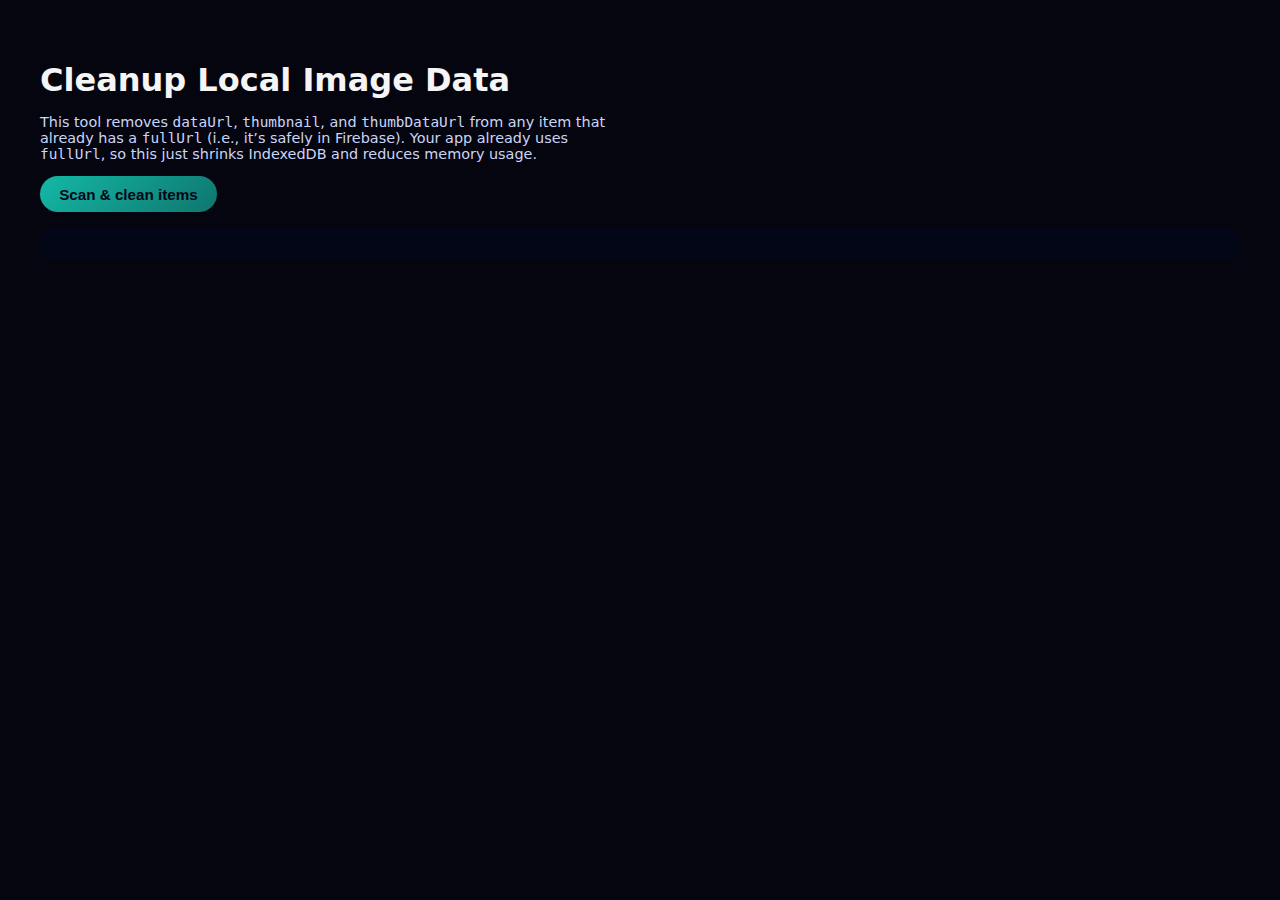
<file: cleanup-images.html>
<!DOCTYPE html>
<html lang="en">
<head>
  <meta charset="UTF-8" />
  <title>ModelMatchup – Cleanup Local Image Data</title>
  <style>
    body {
      font-family: system-ui, -apple-system, BlinkMacSystemFont, "Segoe UI", sans-serif;
      background: #050510;
      color: #f5f5f5;
      padding: 2rem;
    }
    h1 {
      margin-bottom: 0.5rem;
    }
    p {
      max-width: 36rem;
      font-size: 0.9rem;
      color: #cbd5f5;
    }
    button {
      padding: 0.6rem 1.2rem;
      border-radius: 999px;
      border: none;
      cursor: pointer;
      font-size: 0.95rem;
      margin-right: 0.75rem;
    }
    #cleanupBtn {
      background: linear-gradient(135deg, #14b8a6, #0f766e);
      color: #020617;
      font-weight: 600;
    }
    #status {
      margin-top: 1rem;
      font-size: 0.9rem;
    }
    #log {
      margin-top: 1rem;
      padding: 1rem;
      background: #020617;
      border-radius: 0.75rem;
      max-height: 60vh;
      overflow: auto;
      font-size: 0.8rem;
      white-space: pre-wrap;
    }
  </style>
</head>
<body>
  <h1>Cleanup Local Image Data</h1>
  <p>
    This tool removes <code>dataUrl</code>, <code>thumbnail</code>, and <code>thumbDataUrl</code>
    from any item that already has a <code>fullUrl</code> (i.e., it’s safely in Firebase).
    Your app already uses <code>fullUrl</code>, so this just shrinks IndexedDB and reduces memory usage.
  </p>

  <button id="cleanupBtn">Scan & clean items</button>
  <span id="status"></span>

  <pre id="log"></pre>

  <script>
    // --- IndexedDB helpers ---
    const DB_NAME  = "modelMatchupDB";
    const DB_STORE = "items";

    function openDB() {
      return new Promise((resolve, reject) => {
        const req = indexedDB.open(DB_NAME, 1);
        req.onupgradeneeded = () => {
          const db = req.result;
          if (!db.objectStoreNames.contains(DB_STORE)) {
            db.createObjectStore(DB_STORE, { keyPath: "id" });
          }
        };
        req.onsuccess = () => resolve(req.result);
        req.onerror   = () => reject(req.error);
      });
    }

    function idbGet(id) {
      return openDB().then(db => {
        return new Promise((resolve, reject) => {
          const tx = db.transaction(DB_STORE, "readonly");
          const store = tx.objectStore(DB_STORE);
          const req = store.get(id);
          req.onsuccess = () => resolve(req.result);
          req.onerror   = () => reject(req.error);
        });
      });
    }

    function idbPut(item) {
      return openDB().then(db => {
        return new Promise((resolve, reject) => {
          const tx = db.transaction(DB_STORE, "readwrite");
          tx.objectStore(DB_STORE).put(item);
          tx.oncomplete = () => resolve();
          tx.onerror    = () => reject(tx.error);
        });
      });
    }

    // --- UI helpers ---
    const statusEl = document.getElementById("status");
    const logEl    = document.getElementById("log");
    const btn      = document.getElementById("cleanupBtn");

    function setStatus(text) {
      statusEl.textContent = text;
    }

    function log(text) {
      const ts = new Date().toISOString().slice(11, 19);
      logEl.textContent += `[${ts}] ${text}\n`;
      logEl.scrollTop = logEl.scrollHeight;
    }

    // --- Scan phase: collect IDs to clean, no async inside cursor callback ---
    async function collectIdsToClean() {
      const db = await openDB();
      const tx = db.transaction(DB_STORE, "readonly");
      const store = tx.objectStore(DB_STORE);

      const ids = [];
      let total = 0;

      return new Promise((resolve, reject) => {
        const req = store.openCursor();
        req.onsuccess = e => {
          const cursor = e.target.result;
          if (!cursor) {
            resolve({ ids, total });
            return;
          }

          const item = cursor.value;
          total++;

          if (item && item.fullUrl && (item.dataUrl || item.thumbnail || item.thumbDataUrl)) {
            ids.push(item.id);
          }

          cursor.continue();
        };
        req.onerror = () => reject(req.error);
      });
    }

    async function cleanupAll() {
      btn.disabled = true;
      setStatus("Scanning items...");
      log("Opening IndexedDB…");

      const { ids, total } = await collectIdsToClean();
      log(`Found ${ids.length} items out of ${total} that still have local image data to remove.`);

      let cleaned = 0;
      let skipped = 0;
      let failed  = 0;

      for (const id of ids) {
        try {
          const item = await idbGet(id);
          if (!item) {
            skipped++;
            continue;
          }

          let changed = false;

          if (item.dataUrl) {
            delete item.dataUrl;
            changed = true;
          }
          if (item.thumbnail) {
            delete item.thumbnail;
            changed = true;
          }
          if (item.thumbDataUrl) {
            delete item.thumbDataUrl;
            changed = true;
          }

          if (changed) {
            await idbPut(item);
            cleaned++;
            log(`Cleaned ${id}`);
          } else {
            skipped++;
          }
        } catch (err) {
          failed++;
          log(`ERROR for ${id}: ${err.message || err}`);
        }
      }

      setStatus(`Done. Cleaned ${cleaned}, skipped ${skipped}, failed ${failed}.`);
      log("Cleanup complete.");
      btn.disabled = false;
    }

    btn.addEventListener("click", () => {
      cleanupAll().catch(err => {
        log("Unexpected error: " + (err.message || err));
        btn.disabled = false;
      });
    });
  </script>
</body>
</html>
</file>
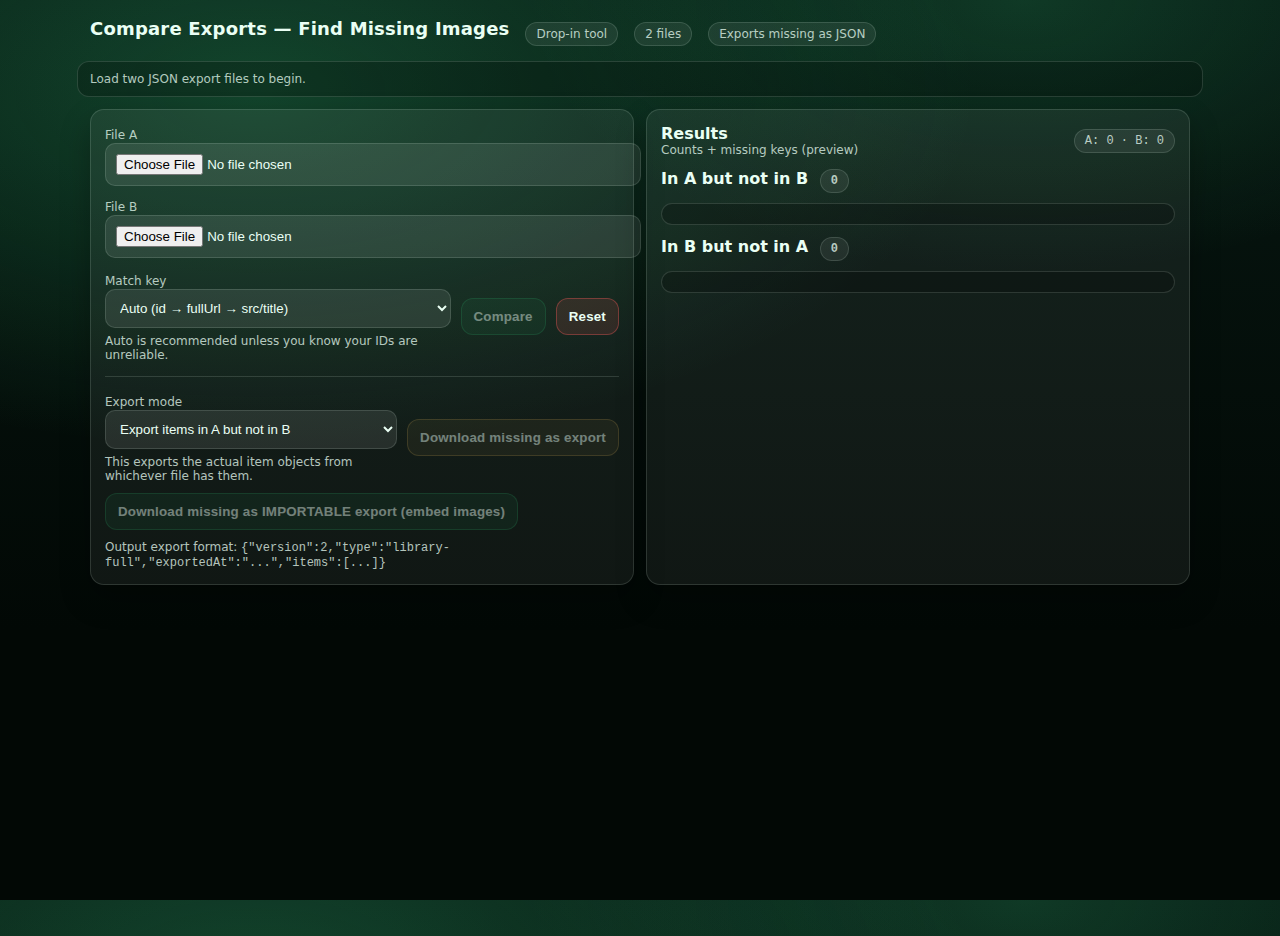
<file: compare-metadata.html>
<!doctype html>
<html lang="en">
<head>
  <meta charset="utf-8" />
  <meta name="viewport" content="width=device-width,initial-scale=1" />
  <title>Compare Library Exports — Missing Images</title>
  <style>
    :root{
      --bg:#06130e;
      --panel: rgba(255,255,255,.06);
      --panel2: rgba(255,255,255,.09);
      --text:#eafff4;
      --muted: rgba(234,255,244,.75);
      --border: rgba(234,255,244,.14);
      --accent:#35d07f;
      --danger:#ff5b5b;
      --warn:#ffcc66;
      --radius: 14px;
    }
    html,body{height:100%}
    body{
      margin:0;
      font-family: system-ui, -apple-system, Segoe UI, Roboto, Arial, sans-serif;
      color:var(--text);
      background: radial-gradient(1200px 600px at 20% 10%, rgba(53,208,127,.25), transparent 60%),
                  radial-gradient(900px 500px at 80% 0%, rgba(53,208,127,.18), transparent 55%),
                  linear-gradient(180deg, #071812, #020805 70%);
      padding:18px;
    }
    h1{margin:0 0 10px 0; font-size:18px; letter-spacing:.2px;}
    .sub{color:var(--muted); font-size:13px; margin-bottom:16px;}
    .grid{
      display:grid;
      grid-template-columns: 1fr;
      gap:12px;
      max-width: 1100px;
      margin: 0 auto;
    }
    @media (min-width: 980px){
      .grid{grid-template-columns: 1fr 1fr;}
    }
    .card{
      background: var(--panel);
      border: 1px solid var(--border);
      border-radius: var(--radius);
      padding: 14px;
      box-shadow: 0 14px 30px rgba(0,0,0,.28);
    }
    .row{display:flex; gap:10px; flex-wrap:wrap; align-items:center;}
    .row > * {flex: 0 0 auto;}
    label{font-size:12px; color:var(--muted);}
    input[type="file"], select{
      background: var(--panel2);
      color: var(--text);
      border: 1px solid var(--border);
      border-radius: 10px;
      padding: 10px;
      width: 100%;
    }
    .btn{
      background: rgba(53,208,127,.14);
      border: 1px solid rgba(53,208,127,.35);
      color: var(--text);
      padding: 10px 12px;
      border-radius: 12px;
      cursor:pointer;
      font-weight: 700;
      letter-spacing:.2px;
    }
    .btn:disabled{opacity:.45; cursor:not-allowed}
    .btn.danger{background: rgba(255,91,91,.12); border-color: rgba(255,91,91,.35);}
    .btn.warn{background: rgba(255,204,102,.12); border-color: rgba(255,204,102,.35);}
    .pill{
      display:inline-block;
      padding: 4px 10px;
      border-radius: 999px;
      background: rgba(255,255,255,.07);
      border: 1px solid var(--border);
      color: var(--muted);
      font-size: 12px;
      margin-left: 6px;
    }
    .mono{font-family: ui-monospace, SFMono-Regular, Menlo, Monaco, Consolas, monospace;}
    .list{
      margin-top: 10px;
      max-height: 42vh;
      overflow:auto;
      background: rgba(0,0,0,.22);
      border: 1px solid var(--border);
      border-radius: 12px;
      padding: 10px;
    }
    .item{
      display:flex;
      justify-content:space-between;
      gap:10px;
      padding: 8px 6px;
      border-bottom: 1px dashed rgba(255,255,255,.10);
      font-size: 12px;
    }
    .item:last-child{border-bottom:none}
    .small{font-size:12px; color: var(--muted);}
    .topbar{
      max-width:1100px;
      margin:0 auto 12px auto;
      display:flex;
      gap:10px;
      align-items:center;
      flex-wrap:wrap;
    }
    .status{
      max-width:1100px;
      margin: 0 auto 12px auto;
      padding: 10px 12px;
      border-radius: 12px;
      border: 1px solid var(--border);
      background: rgba(0,0,0,.22);
      color: var(--muted);
      font-size: 12px;
      white-space: pre-wrap;
    }
  </style>
</head>
<body>
  <div class="topbar">
    <h1>Compare Exports — Find Missing Images</h1>
    <span class="pill">Drop-in tool</span>
    <span class="pill">2 files</span>
    <span class="pill">Exports missing as JSON</span>
  </div>
  <div class="status" id="status">Load two JSON export files to begin.</div>

  <div class="grid">
    <div class="card">
      <div class="row" style="margin-bottom:10px;">
        <div style="flex:1 1 340px;">
          <label>File A</label>
          <input id="fileA" type="file" accept=".json,application/json" />
        </div>
      </div>

      <div class="row" style="margin-bottom:8px;">
        <div style="flex:1 1 340px;">
          <label>File B</label>
          <input id="fileB" type="file" accept=".json,application/json" />
        </div>
      </div>

      <div class="row" style="margin-top:12px;">
        <div style="flex:1 1 240px;">
          <label>Match key</label>
          <select id="keyMode">
            <option value="auto" selected>Auto (id → fullUrl → src/title)</option>
            <option value="id">id only</option>
            <option value="fullUrl">fullUrl only</option>
            <option value="src">src/url fields (best-effort)</option>
            <option value="title">title only</option>
          </select>
          <div class="small" style="margin-top:6px;">
            Auto is recommended unless you know your IDs are unreliable.
          </div>
        </div>

        <button class="btn" id="btnCompare" disabled>Compare</button>
        <button class="btn danger" id="btnReset">Reset</button>
      </div>

      <hr style="border:none;border-top:1px solid var(--border);margin:14px 0;" />

      <div class="row" style="margin-bottom:10px;">
        <div style="flex:1 1 240px;">
          <label>Export mode</label>
          <select id="exportMode">
            <option value="AminusB" selected>Export items in A but not in B</option>
            <option value="BminusA">Export items in B but not in A</option>
            <option value="both">Export both sets (two files)</option>
          </select>
          <div class="small" style="margin-top:6px;">
            This exports the actual item objects from whichever file has them.
          </div>
        </div>

        <button class="btn warn" id="btnExport" disabled>Download missing as export</button>
        <button class="btn" id="btnEmbed" disabled>Download missing as IMPORTABLE export (embed images)</button>
      </div>

      <div class="small">
        Output export format:
        <span class="mono">{"version":2,"type":"library-full","exportedAt":"...","items":[...]}</span>
      </div>
    </div>

    <div class="card">
      <div class="row" style="justify-content:space-between;">
        <div>
          <div style="font-weight:800;">Results</div>
          <div class="small">Counts + missing keys (preview)</div>
        </div>
        <div class="pill mono" id="counts">A: 0 · B: 0</div>
      </div>

      <div style="margin-top:12px;">
        <div style="font-weight:800;">In A but not in B <span class="pill mono" id="countAminusB">0</span></div>
        <div class="list" id="listAminusB"></div>
      </div>

      <div style="margin-top:12px;">
        <div style="font-weight:800;">In B but not in A <span class="pill mono" id="countBminusA">0</span></div>
        <div class="list" id="listBminusA"></div>
      </div>
    </div>
  </div>


<script>
(function(){
  const els = {
    status: document.getElementById('status'),
    fileA: document.getElementById('fileA'),
    fileB: document.getElementById('fileB'),
    btnCompare: document.getElementById('btnCompare'),
    btnReset: document.getElementById('btnReset'),
    btnExport: document.getElementById('btnExport'),
    btnEmbed: document.getElementById('btnEmbed'),
    keyMode: document.getElementById('keyMode'),
    exportMode: document.getElementById('exportMode'),
    counts: document.getElementById('counts'),
    countAminusB: document.getElementById('countAminusB'),
    countBminusA: document.getElementById('countBminusA'),
    listAminusB: document.getElementById('listAminusB'),
    listBminusA: document.getElementById('listBminusA'),
  };

  let A = null, B = null;
  let AItems = [], BItems = [];
  let aMinusB = [], bMinusA = [];

  function setStatus(msg){ els.status.textContent = msg; }

  function safeText(x){
    if (x == null) return '';
    return String(x);
  }

  function normalizeUrl(u){
    if(!u) return '';
    try{
      // normalize google storage url variations somewhat
      // NOTE: we don't fetch; just normalize strings for comparison
      const s = String(u).trim();
      // remove fragment
      const noHash = s.split('#')[0];
      // collapse accidental double spaces
      return noHash.replace(/\s+/g,' ');
    }catch{
      return '';
    }
  }

  // Build a key for an item depending on user-selected mode
  function makeKey(item, mode){
    const id = safeText(item?.id).trim();
    const title = safeText(item?.title || item?.name).trim();

    const fullUrl = normalizeUrl(item?.fullUrl || item?.full || item?.urlFull);
    const mediumUrl = normalizeUrl(item?.mediumUrl || item?.urlMedium);
    const thumbUrl = normalizeUrl(item?.thumbUrl || item?.thumbnailUrl);
    const thumbDataUrl = safeText(item?.thumbDataUrl).trim();
    const thumbnail = normalizeUrl(item?.thumbnail);

    // best-effort "src/url fields"
    const srcCandidate =
      fullUrl || mediumUrl || thumbUrl ||
      normalizeUrl(item?.src || item?.url || item?.href || item?.imageUrl) ||
      (thumbnail.startsWith('http') ? thumbnail : '') ||
      (thumbDataUrl.startsWith('data:') ? thumbDataUrl.slice(0,80) : '');

    if(mode === 'id') return id || '';
    if(mode === 'fullUrl') return fullUrl || '';
    if(mode === 'title') return title || '';
    if(mode === 'src') return srcCandidate || '';

    // auto
    return (id || fullUrl || srcCandidate || title || '').trim();
  }

  function parseExport(json){
    // supports {items:[...]} and raw arrays
    if (Array.isArray(json)) return json;
    if (json && Array.isArray(json.items)) return json.items;
    return null;
  }

  async function readJsonFile(file){
    const text = await file.text();
    return JSON.parse(text);
  }

  function renderList(container, items, limit=400){
    container.innerHTML = '';
    if(!items.length){
      container.innerHTML = `<div class="small">None 🎉</div>`;
      return;
    }
    const frag = document.createDocumentFragment();
    items.slice(0, limit).forEach(({key, item}) => {
      const div = document.createElement('div');
      div.className = 'item';
      const left = document.createElement('div');
      left.className = 'mono';
      left.textContent = key || '(empty key)';
      const right = document.createElement('div');
      right.className = 'small';
      right.textContent = safeText(item?.title || item?.name || item?.id || '');
      div.appendChild(left);
      div.appendChild(right);
      frag.appendChild(div);
    });
    container.appendChild(frag);
    if(items.length > limit){
      const more = document.createElement('div');
      more.className = 'small';
      more.style.marginTop = '8px';
      more.textContent = `Showing first ${limit} of ${items.length}. Export to get the full set.`;
      container.appendChild(more);
    }
  }

  function buildIndex(items, mode){
    const map = new Map(); // key -> first item
    const dup = new Map(); // key -> count
    for(const it of items){
      const k = makeKey(it, mode);
      if(!k) continue;
      if(map.has(k)){
        dup.set(k, (dup.get(k)||1)+1);
      }else{
        map.set(k, it);
      }
    }
    return { map, dup };
  }

  function diff(Aitems, Bitems, mode){
    const aIndex = buildIndex(Aitems, mode);
    const bIndex = buildIndex(Bitems, mode);

    const inA_NotB = [];
    const inB_NotA = [];

    for(const [k, it] of aIndex.map.entries()){
      if(!bIndex.map.has(k)){
        inA_NotB.push({ key:k, item:it });
      }
    }
    for(const [k, it] of bIndex.map.entries()){
      if(!aIndex.map.has(k)){
        inB_NotA.push({ key:k, item:it });
      }
    }

    // sort for stability
    inA_NotB.sort((x,y)=> (x.key||'').localeCompare(y.key||''));
    inB_NotA.sort((x,y)=> (x.key||'').localeCompare(y.key||''));

    return { inA_NotB, inB_NotA, aDup:aIndex.dup, bDup:bIndex.dup };
  }

  function downloadJson(filename, obj){
    const blob = new Blob([JSON.stringify(obj, null, 2)], { type: 'application/json' });
    const url = URL.createObjectURL(blob);
    const a = document.createElement('a');
    a.href = url;
    a.download = filename;
    document.body.appendChild(a);
    a.click();
    a.remove();
    setTimeout(()=> URL.revokeObjectURL(url), 2500);
  }

  function buildExportPayload(items){
    return {
      version: 2,
      type: "library-full",
      exportedAt: new Date().toISOString(),
      items
    };
  }


  function pickBestUrl(item){
    const u =
      item?.fullUrl ||
      item?.mediumUrl ||
      item?.thumbUrl ||
      item?.thumbnailUrl ||
      item?.thumbnail ||
      item?.dataUrl ||
      item?.thumbDataUrl ||
      '';
    return (typeof u === 'string') ? u.trim() : '';
  }function blobToDataUrl(blob){
  return new Promise((resolve, reject) => {
    try{
      const r = new FileReader();
      r.onload = () => resolve(String(r.result || ""));
      r.onerror = () => reject(r.error || new Error("FileReader failed"));
      r.readAsDataURL(blob);
    }catch(err){
      reject(err);
    }
  });
}

async function downloadMissingAsEmbeddedExport(mode){
  let chosen = [];
  if(mode === 'AminusB') chosen = aMinusB.map(x => x.item);
  else if(mode === 'BminusA') chosen = bMinusA.map(x => x.item);
  else chosen = [...aMinusB.map(x=>x.item), ...bMinusA.map(x=>x.item)];

  if(!chosen.length){
    setStatus("Nothing to export.");
    return;
  }

  setStatus(`Building importable export for ${chosen.length} images…`);

  const outItems = [];
  const failures = [];
  let ok = 0;

  for(let i=0;i<chosen.length;i++){
    const item = chosen[i];
    const url = pickBestUrl(item);

    // If the item already has an embedded image payload, keep it
    const alreadyHasData =
      (typeof item?.dataUrl === 'string' && item.dataUrl.startsWith('data:') && item.dataUrl.length > 200) ||
      (typeof item?.thumbDataUrl === 'string' && item.thumbDataUrl.startsWith('data:') && item.thumbDataUrl.length > 200);

    if(alreadyHasData){
      outItems.push(item);
      ok++;
      setStatus(`Using existing embedded data ${i+1}/${chosen.length}…\nOK: ${ok}  Failed: ${failures.length}`);
      continue;
    }

    if(!url || url.startsWith('blob:')){
      failures.push({ id: item?.id || null, title: item?.title || null, reason: "No usable URL (or blob: URL)", url });
      setStatus(`Missing URL ${i+1}/${chosen.length}…\nOK: ${ok}  Failed: ${failures.length}`);
      continue;
    }

    setStatus(`Fetching ${i+1}/${chosen.length}…\nOK: ${ok}  Failed: ${failures.length}\n${item?.id || item?.title || ''}`);

    try{
      const res = await fetch(url, { mode: 'cors' });
      if(!res.ok){
        failures.push({ id: item?.id || null, title: item?.title || null, reason: `Fetch failed (${res.status})`, url });
        continue;
      }
      const blob = await res.blob();
      const dataUrl = await blobToDataUrl(blob);

      // Create an importable item: keep metadata, and add dataUrl
      const merged = { ...item, dataUrl };

      outItems.push(merged);
      ok++;
    }catch(err){
      failures.push({ id: item?.id || null, title: item?.title || null, reason: String(err?.message || err), url });
    }
  }

  const payload = {
    version: 2,
    type: "library-full",
    exportedAt: new Date().toISOString(),
    source: "compare-metadata (embed)",
    mode,
    counts: { requested: chosen.length, ok, failed: failures.length },
    failures,
    items: outItems
  };

  downloadJson(`missing_embedded_${mode}.json`, payload);

  setStatus(`Done.\nEmbedded export downloaded.\nOK: ${ok}  Failed: ${failures.length}\n(If failed > 0, check failures[] in the file.)`);
}


  function updateButtons(){
    const ok = !!(els.fileA.files?.length && els.fileB.files?.length);
    els.btnCompare.disabled = !ok;
  }

  els.fileA.addEventListener('change', updateButtons);
  els.fileB.addEventListener('change', updateButtons);

  els.btnReset.addEventListener('click', () => {
    els.fileA.value = '';
    els.fileB.value = '';
    A = B = null;
    AItems = []; BItems = [];
    aMinusB = []; bMinusA = [];
    els.counts.textContent = 'A: 0 · B: 0';
    els.countAminusB.textContent = '0';
    els.countBminusA.textContent = '0';
    els.listAminusB.innerHTML = '';
    els.listBminusA.innerHTML = '';
    els.btnCompare.disabled = true;
    els.btnExport.disabled = true;
      els.btnEmbed.disabled = true;
    els.btnEmbed.disabled = true;
    setStatus('Load two JSON export files to begin.');
  });

  els.btnCompare.addEventListener('click', async () => {
    try{
      els.btnCompare.disabled = true;
      els.btnExport.disabled = true;
      els.btnEmbed.disabled = true;
      els.btnEmbed.disabled = true;
      setStatus('Reading files…');

      const fA = els.fileA.files[0];
      const fB = els.fileB.files[0];

      A = await readJsonFile(fA);
      B = await readJsonFile(fB);

      const parsedA = parseExport(A);
      const parsedB = parseExport(B);
      if(!parsedA) throw new Error('File A does not look like an export (missing items array).');
      if(!parsedB) throw new Error('File B does not look like an export (missing items array).');

      AItems = parsedA;
      BItems = parsedB;

      const mode = els.keyMode.value;
      setStatus('Comparing…');

      const { inA_NotB, inB_NotA, aDup, bDup } = diff(AItems, BItems, mode);
      aMinusB = inA_NotB;
      bMinusA = inB_NotA;

      els.counts.textContent = `A: ${AItems.length} · B: ${BItems.length}`;
      els.countAminusB.textContent = String(aMinusB.length);
      els.countBminusA.textContent = String(bMinusA.length);

      renderList(els.listAminusB, aMinusB);
      renderList(els.listBminusA, bMinusA);

      const dupMsgA = aDup.size ? `A duplicate keys: ${aDup.size}` : 'A duplicate keys: 0';
      const dupMsgB = bDup.size ? `B duplicate keys: ${bDup.size}` : 'B duplicate keys: 0';
      setStatus(
        `Done.\n` +
        `Mode: ${mode}\n` +
        `${dupMsgA}\n` +
        `${dupMsgB}\n` +
        `Missing: A→B ${aMinusB.length}, B→A ${bMinusA.length}\n`
      );

      els.btnExport.disabled = (aMinusB.length === 0 && bMinusA.length === 0);
      els.btnEmbed.disabled = (aMinusB.length === 0 && bMinusA.length === 0);
    }catch(err){
      console.error(err);
      setStatus('Error: ' + (err?.message || err));
      els.btnExport.disabled = true;
      els.btnEmbed.disabled = true;
    }finally{
      updateButtons();
    }
  });

  els.btnExport.addEventListener('click', () => {
    const mode = els.exportMode.value;

    const nameA = els.fileA.files?.[0]?.name?.replace(/\.json$/i,'') || 'A';
    const nameB = els.fileB.files?.[0]?.name?.replace(/\.json$/i,'') || 'B';

    if(mode === 'AminusB'){
      const items = aMinusB.map(x => x.item);
      downloadJson(`missing_from_${nameB}__source_${nameA}.json`, buildExportPayload(items));
      return;
    }
    if(mode === 'BminusA'){
      const items = bMinusA.map(x => x.item);
      downloadJson(`missing_from_${nameA}__source_${nameB}.json`, buildExportPayload(items));
      return;
    }
    // both
    const items1 = aMinusB.map(x => x.item);
    const items2 = bMinusA.map(x => x.item);
    downloadJson(`missing_from_${nameB}__source_${nameA}.json`, buildExportPayload(items1));
    downloadJson(`missing_from_${nameA}__source_${nameB}.json`, buildExportPayload(items2));
  });
    }catch(err){
      console.error(err);
      setStatus('ZIP error: ' + (err?.message || err));
    }finally{
      // re-enable if there are still missing items
      els.btnEmbed.disabled = (aMinusB.length === 0 && bMinusA.length === 0);
    }
  });
els.btnEmbed.addEventListener('click', async () => {
  try{
    els.btnEmbed.disabled = true;
    const mode = els.exportMode.value;
    await downloadMissingAsEmbeddedExport(mode);
  }catch(err){
    console.error(err);
    setStatus('Embed export error: ' + (err?.message || err));
  }finally{
    els.btnEmbed.disabled = (aMinusB.length === 0 && bMinusA.length === 0);
  }
});



  updateButtons();
})();
</script>
</body>
</html>
</file>
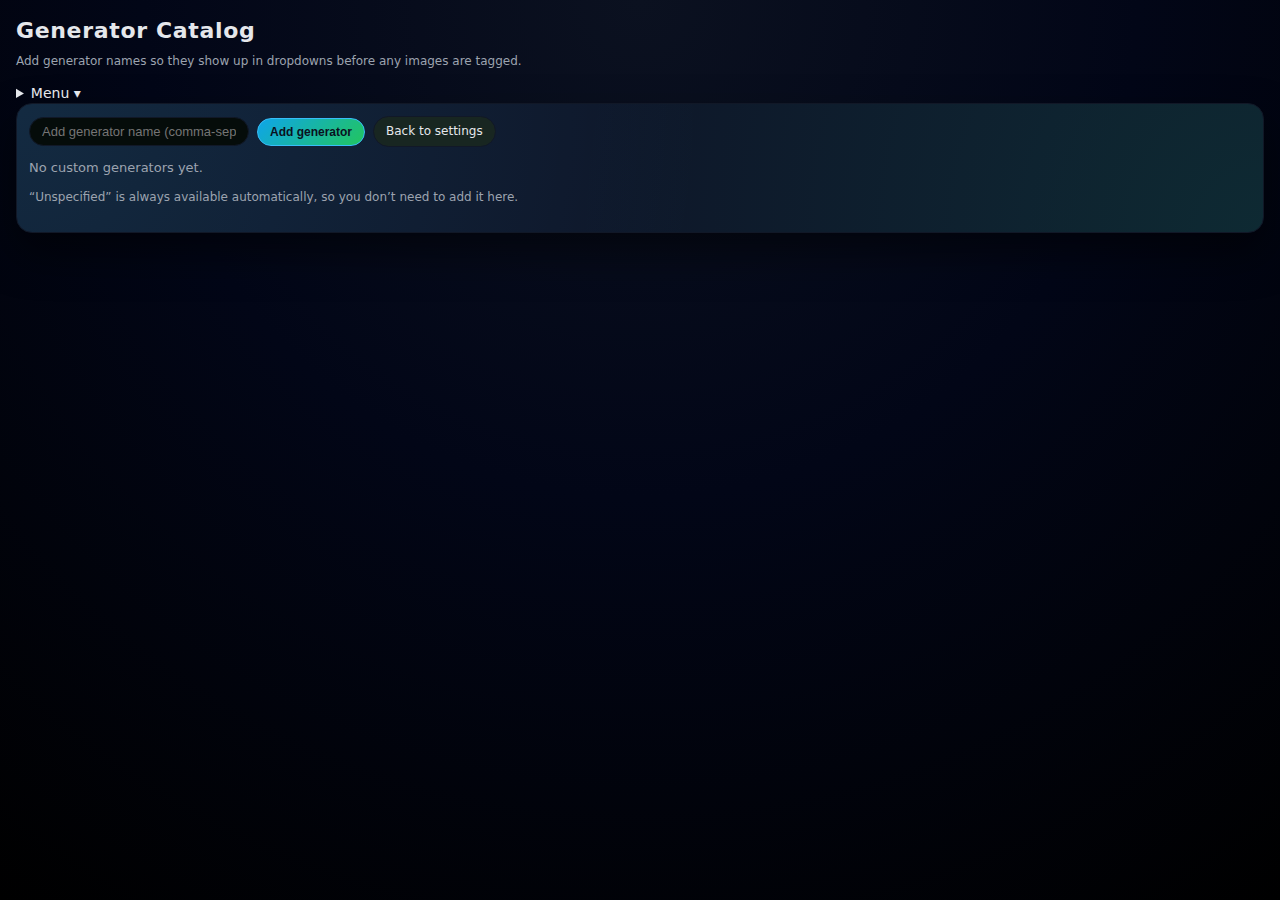
<file: generator-settings.html>
<!DOCTYPE html>
<html lang="en">
<head>
  <meta charset="UTF-8" />
  <meta name="viewport" content="width=device-width, initial-scale=1" />
  <title>Comforting Otter – Generator Catalog</title>
  <link rel="stylesheet" href="app-style.css">
  <style>
    .generatorPanel{
      display:flex;
      flex-direction:column;
      gap:12px;
    }
    .generatorForm{
      display:flex;
      flex-wrap:wrap;
      gap:8px;
      align-items:center;
    }
    .input{
      background:#050c0a;
      border:1px solid var(--borderSoft);
      color:var(--text);
      border-radius:999px;
      padding:6px 12px;
      font-size:13px;
      min-width:220px;
    }
    .generatorList{
      display:flex;
      flex-wrap:wrap;
      gap:8px;
    }
    .generatorItem{
      display:inline-flex;
      align-items:center;
      gap:6px;
      border-radius:999px;
      padding:6px 10px;
      border:1px solid var(--borderSoft);
      background:rgba(15,23,42,0.6);
    }
    .generatorName{
      font-size:13px;
    }
    .emptyState{
      color:var(--muted);
      font-size:13px;
    }
  </style>
</head>
<body>
  <header class="pageHeader">
    <div>
      <h1>Generator Catalog</h1>
      <div class="subhead">
        Add generator names so they show up in dropdowns before any images are tagged.
      </div>
    </div>
    <div class="navMenuShell">
      <details class="navDropdown">
        <summary class="navTrigger">Menu ▾</summary>
        <div class="navMenuList">
          <a class="navItem" href="index.html?tab=Library">Library</a>
          <a class="navItem" href="index.html?tab=Matchups">Matchups</a>
          <a class="navItem" href="index.html?tab=Stats">Stats</a>
          <a class="navItem" href="index.html?tab=Collections">Collections</a>
          <div class="navSpacer"></div>
          <a class="navItem" href="tourney.html">Tournament</a>
          <a class="navItem active" href="settings.html">Settings</a>
        </div>
      </details>
    </div>
  </header>

  <main class="card generatorPanel">
    <form class="generatorForm" id="generatorForm">
      <input
        class="input"
        id="generatorInput"
        type="text"
        placeholder="Add generator name (comma-separated works)"
        autocomplete="off"
      />
      <button class="btn primary" type="submit">Add generator</button>
      <a class="btn ghost" href="settings.html">Back to settings</a>
    </form>
    <div class="generatorList" id="generatorList"></div>
    <div class="subhead">
      “Unspecified” is always available automatically, so you don’t need to add it here.
    </div>
  </main>

  <script>
    const STORAGE_KEY = 'generatorCatalog';
    const form = document.getElementById('generatorForm');
    const input = document.getElementById('generatorInput');
    const list = document.getElementById('generatorList');

    const normalizeNames = (value) => {
      const raw = Array.isArray(value) ? value : String(value || '').split(',');
      const names = raw
        .map(name => String(name || '').trim())
        .filter(Boolean)
        .filter(name => name.toLowerCase() !== 'unspecified');
      const seen = new Set();
      const deduped = [];
      for (const name of names) {
        const key = name.toLowerCase();
        if (!seen.has(key)) {
          seen.add(key);
          deduped.push(name);
        }
      }
      return deduped.sort((a, b) => a.localeCompare(b));
    };

    const loadNames = () => {
      if (typeof localStorage === 'undefined') return [];
      try {
        const raw = localStorage.getItem(STORAGE_KEY);
        if (raw) {
          const parsed = JSON.parse(raw);
          if (parsed && Array.isArray(parsed.names)) {
            return normalizeNames(parsed.names);
          }
        }
      } catch (err) {
        console.warn('Failed to load generator catalog', err);
      }
      return [];
    };

    const saveNames = (names) => {
      if (typeof localStorage === 'undefined') return;
      try {
        localStorage.setItem(STORAGE_KEY, JSON.stringify({ names: normalizeNames(names) }));
      } catch (err) {
        console.warn('Failed to save generator catalog', err);
      }
    };

    const render = () => {
      const names = loadNames();
      list.innerHTML = '';
      if (!names.length) {
        const empty = document.createElement('div');
        empty.className = 'emptyState';
        empty.textContent = 'No custom generators yet.';
        list.appendChild(empty);
        return;
      }
      names.forEach(name => {
        const item = document.createElement('div');
        item.className = 'generatorItem';

        const label = document.createElement('span');
        label.className = 'generatorName';
        label.textContent = name;

        const button = document.createElement('button');
        button.className = 'btn sm ghost';
        button.type = 'button';
        button.textContent = 'Remove';
        button.addEventListener('click', () => {
          const next = loadNames().filter(entry => entry !== name);
          saveNames(next);
          render();
        });

        item.appendChild(label);
        item.appendChild(button);
        list.appendChild(item);
      });
    };

    form.addEventListener('submit', (event) => {
      event.preventDefault();
      const value = input.value;
      const next = normalizeNames([...loadNames(), value]);
      if (!next.length) {
        alert('Enter at least one generator name.');
        return;
      }
      saveNames(next);
      input.value = '';
      render();
    });

    render();
  </script>
</body>
</html>
</file>
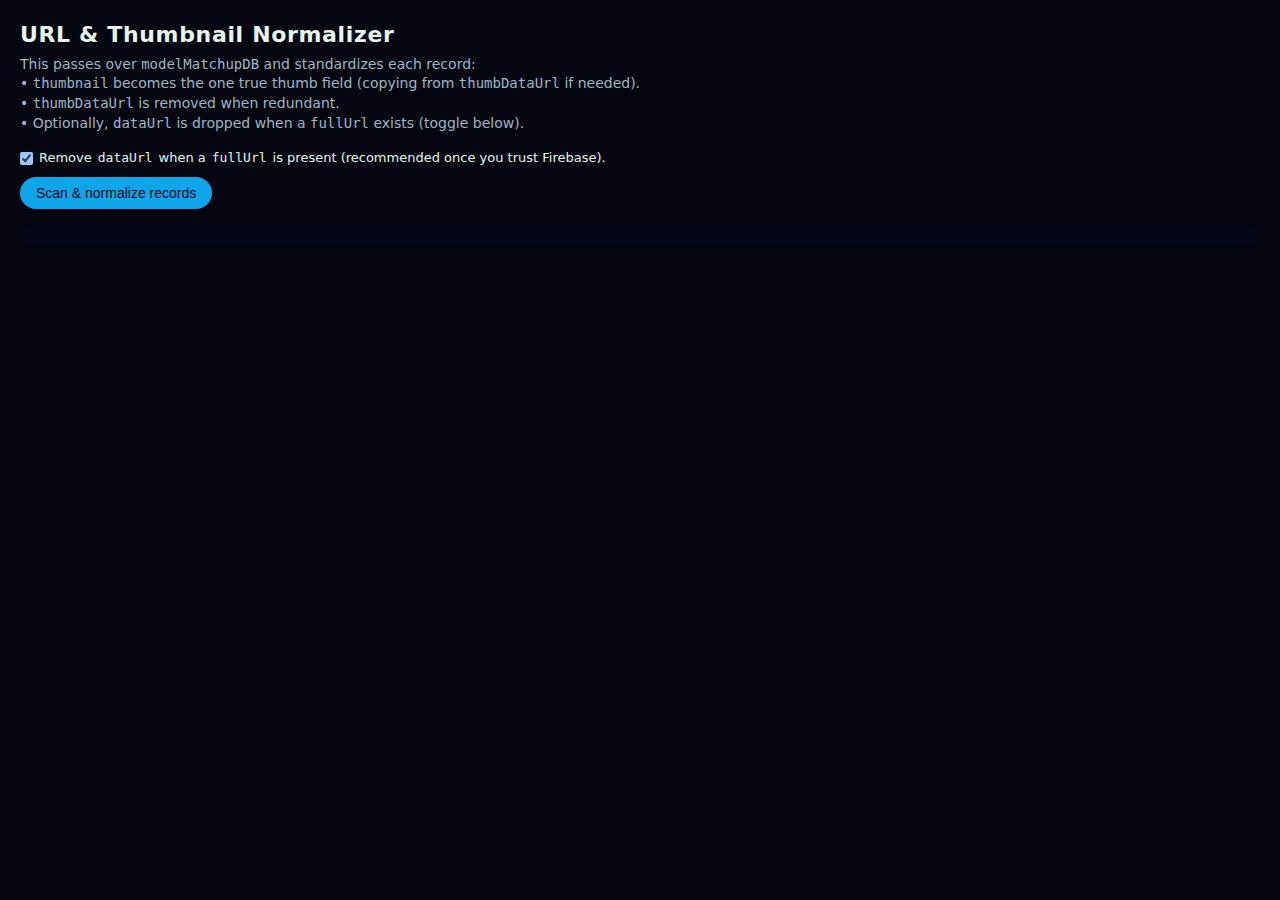
<file: normalize-urls.html>
<!DOCTYPE html>
<html lang="en">
<head>
  <meta charset="UTF-8" />
  <title>ModelMatchup – URL & Thumbnail Normalizer</title>
  <meta name="viewport" content="width=device-width, initial-scale=1" />
  <link rel="stylesheet" href="app-style.css" />
  <style>
    body {
      background:#050510;
      color:#e7f5ef;
      font-family:system-ui,-apple-system,BlinkMacSystemFont,"Segoe UI",sans-serif;
      padding:20px;
    }
    h1 { margin-bottom:4px; }
    .sub { color:#9fb6c4; font-size:14px; margin-bottom:16px; }
    button {
      background:#0ea5e9;
      color:#020617;
      border:none;
      border-radius:999px;
      padding:8px 16px;
      font-size:14px;
      cursor:pointer;
    }
    button[disabled]{
      opacity:.6;
      cursor:default;
    }
    #status { margin-top:10px; font-size:14px; }
    #log {
      margin-top:16px;
      max-height:60vh;
      overflow:auto;
      font-size:12px;
      background:#020617;
      border-radius:12px;
      padding:10px;
      white-space:pre-wrap;
    }
  </style>
</head>
<body>
  <h1>URL & Thumbnail Normalizer</h1>
  <div class="sub">
    This passes over <code>modelMatchupDB</code> and standardizes each record:<br/>
    • <code>thumbnail</code> becomes the one true thumb field (copying from <code>thumbDataUrl</code> if needed).<br/>
    • <code>thumbDataUrl</code> is removed when redundant.<br/>
    • Optionally, <code>dataUrl</code> is dropped when a <code>fullUrl</code> exists (toggle below).
  </div>

  <label style="display:flex;align-items:center;gap:6px;font-size:13px;margin-bottom:10px;">
    <input type="checkbox" id="dropDataWithFull" checked />
    Remove <code>dataUrl</code> when a <code>fullUrl</code> is present (recommended once you trust Firebase).
  </label>

  <button id="runBtn">Scan & normalize records</button>
  <div id="status"></div>
  <pre id="log"></pre>

  <script>
    const DB_NAME  = 'modelMatchupDB';
    const DB_STORE = 'items';

    function openDB() {
      return new Promise((resolve, reject) => {
        const req = indexedDB.open(DB_NAME, 1);
        req.onupgradeneeded = () => {
          const db = req.result;
          if (!db.objectStoreNames.contains(DB_STORE)) {
            db.createObjectStore(DB_STORE, { keyPath: 'id' });
          }
        };
        req.onsuccess = () => resolve(req.result);
        req.onerror   = () => reject(req.error);
      });
    }

    function idbGetAll() {
      return openDB().then(db => {
        return new Promise((resolve, reject) => {
          const tx = db.transaction(DB_STORE, 'readonly');
          const store = tx.objectStore(DB_STORE);
          const rows = [];
          const req = store.openCursor();
          req.onsuccess = e => {
            const cursor = e.target.result;
            if (!cursor) { resolve(rows); return; }
            rows.push(cursor.value);
            cursor.continue();
          };
          req.onerror = () => reject(req.error);
        });
      });
    }

    function idbPut(item) {
      return openDB().then(db => {
        return new Promise((resolve, reject) => {
          const tx = db.transaction(DB_STORE, 'readwrite');
          tx.objectStore(DB_STORE).put(item);
          tx.oncomplete = () => resolve();
          tx.onerror    = () => reject(tx.error);
        });
      });
    }

    const statusEl = document.getElementById('status');
    const logEl    = document.getElementById('log');
    const runBtn   = document.getElementById('runBtn');
    const dropDataCheckbox = document.getElementById('dropDataWithFull');

    function setStatus(msg) {
      statusEl.textContent = msg;
    }
    function log(msg) {
      logEl.textContent += msg + '\n';
      logEl.scrollTop = logEl.scrollHeight;
    }

async function normalizeAll() {
  runBtn.disabled = true;
  logEl.textContent = '';
  setStatus('Loading all records…');

  try {
    const items = await idbGetAll();
    log(`Found ${items.length} items.`);

    let changed = 0;
    let thumbFixes = 0;
    let thumbDrops = 0;
    let dataDrops  = 0;

    // NEW: basic stats so we can see what fields actually exist
    let withThumb = 0;
    let withThumbData = 0;
    let withDataUrl = 0;
    let withFullUrl = 0;

    const dropDataWhenFull = dropDataCheckbox.checked;

    for (const item of items) {
      if (!item || !item.id) continue;

      let dirty = false;

      const origThumb      = item.thumbnail || null;
      const origThumbData  = item.thumbDataUrl || null;
      const origDataUrl    = item.dataUrl || null;
      const origFullUrl    = item.fullUrl || null;

      if (origThumb)     withThumb++;
      if (origThumbData) withThumbData++;
      if (origDataUrl)   withDataUrl++;
      if (origFullUrl)   withFullUrl++;

      // --- 1) Normalize thumbnail field ---
      const preferredThumb = origThumb || origThumbData || null;

      if (preferredThumb && preferredThumb !== origThumb) {
        item.thumbnail = preferredThumb;
        thumbFixes++;
        dirty = true;
      }

      if (item.thumbDataUrl && item.thumbDataUrl === item.thumbnail) {
        delete item.thumbDataUrl;
        thumbDrops++;
        dirty = true;
      }

      // --- 2) Optionally drop dataUrl when a fullUrl exists ---
      if (dropDataWhenFull && origFullUrl && origDataUrl) {
        delete item.dataUrl;
        dataDrops++;
        dirty = true;
      }

      if (dirty) {
        await idbPut(item);
        changed++;
      }
    }

    setStatus(`Done. Updated ${changed} items.`);
    log(`Records with thumbnail:      ${withThumb}`);
    log(`Records with thumbDataUrl:   ${withThumbData}`);
    log(`Records with dataUrl:        ${withDataUrl}`);
    log(`Records with fullUrl:        ${withFullUrl}`);
    log('---');
    log(`Thumbnail fixed / set:       ${thumbFixes}`);
    log(`Redundant thumbDataUrl drop: ${thumbDrops}`);
    log(`dataUrl removed (fullUrl):   ${dataDrops}`);
    log('All done ✅');
  } catch (err) {
    console.error(err);
    setStatus('Error during normalization.');
    log('ERROR: ' + (err.message || err));
  } finally {
    runBtn.disabled = false;
  }
}

    runBtn.addEventListener('click', () => {
      normalizeAll().catch(err => {
        console.error(err);
        setStatus('Unexpected error. See console.');
        runBtn.disabled = false;
      });
    });
  </script>
</body>
</html>
</file>
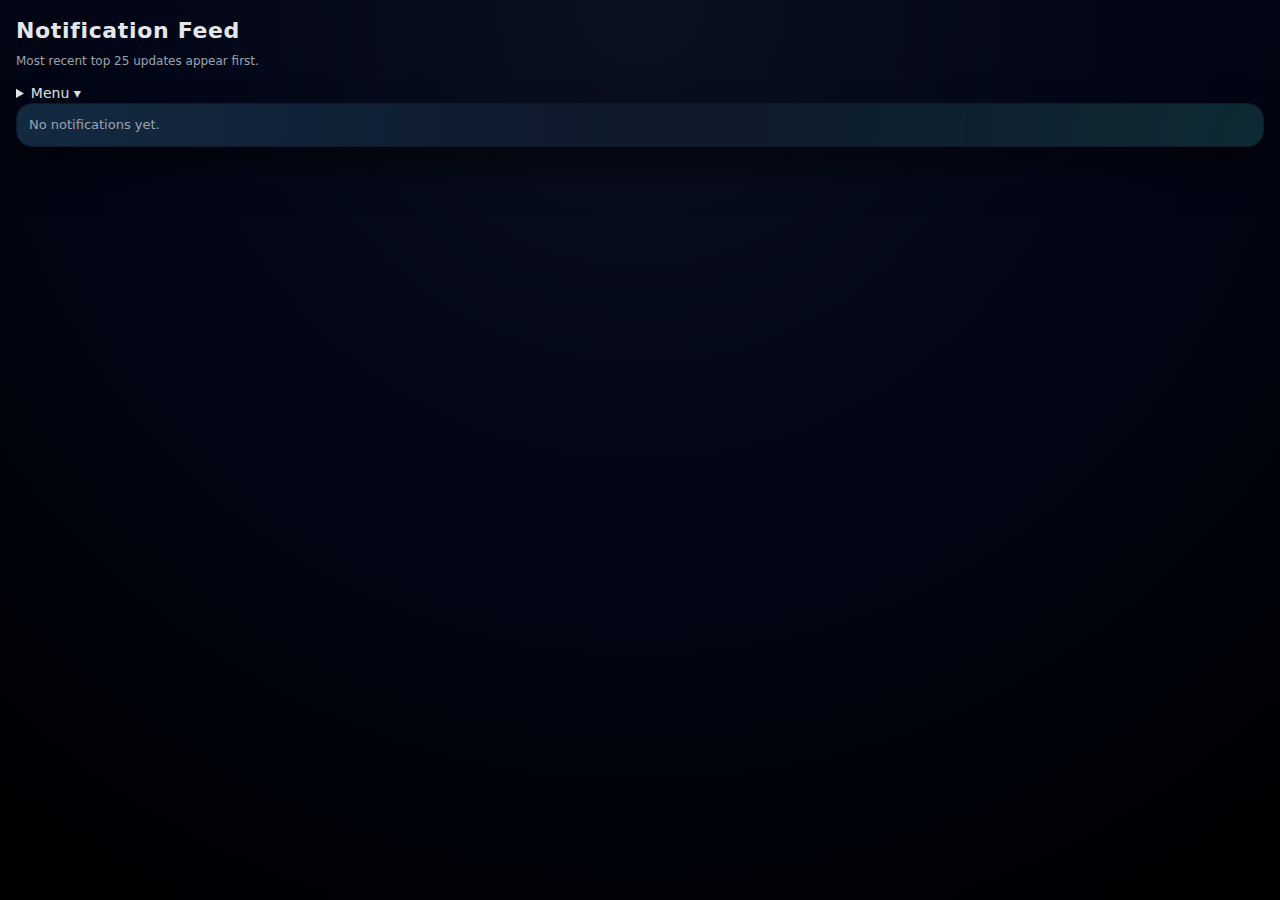
<file: notification-feed.html>
<!DOCTYPE html>
<html lang="en">
<head>
  <meta charset="UTF-8" />
  <meta name="viewport" content="width=device-width, initial-scale=1" />
  <title>Comforting Otter – Notifications</title>
  <link rel="stylesheet" href="app-style.css">
  <style>
    .feedStack{
      display:flex;
      flex-direction:column;
      gap:12px;
    }
    .feedList{
      display:flex;
      flex-direction:column;
      gap:10px;
    }
    .feedItem{
      display:flex;
      gap:10px;
      align-items:center;
      padding:12px 14px;
      border-radius:14px;
      border:1px solid var(--borderSoft);
      background:rgba(10,16,24,0.6);
    }
    .feedThumb{
      width:56px;
      height:56px;
      border-radius:10px;
      object-fit:cover;
      border:1px solid var(--borderSoft);
      background:rgba(10,16,24,0.9);
      flex-shrink:0;
    }
    .feedThumbPlaceholder{
      width:56px;
      height:56px;
      border-radius:10px;
      border:1px solid var(--borderSoft);
      background:rgba(10,16,24,0.9);
      color:var(--muted);
      font-size:22px;
      display:flex;
      align-items:center;
      justify-content:center;
      flex-shrink:0;
    }
    .feedBody{
      display:flex;
      flex-direction:column;
      gap:4px;
      min-width:0;
    }
    .feedMessage{
      font-size:14px;
    }
    .feedTime{
      font-size:12px;
      color:var(--muted);
    }
    .emptyState{
      color:var(--muted);
      font-size:13px;
    }
  </style>
</head>
<body>
  <header class="pageHeader">
    <div>
      <h1>Notification Feed</h1>
      <div class="subhead">Most recent top 25 updates appear first.</div>
    </div>
    <div class="navMenuShell">
      <details class="navDropdown">
        <summary class="navTrigger">Menu ▾</summary>
        <div class="navMenuList">
          <a class="navItem" href="index.html?tab=Library">Library</a>
          <a class="navItem" href="index.html?tab=Matchups">Matchups</a>
          <a class="navItem" href="index.html?tab=Stats">Stats</a>
          <a class="navItem" href="index.html?tab=Collections">Collections</a>
          <div class="navSpacer"></div>
          <a class="navItem" href="tourney.html">Tournament</a>
          <a class="navItem" href="settings.html">Settings</a>
          <a class="navItem active" href="notification-feed.html">Notifications</a>
        </div>
      </details>
    </div>
  </header>

  <main class="feedStack">
    <section class="card">
      <div class="feedList" id="notificationFeed"></div>
    </section>
  </main>

  <script>
    const STORAGE_KEY = 'rankNoticeFeed';
    const feed = document.getElementById('notificationFeed');

    const loadFeed = () => {
      if (typeof localStorage === 'undefined') return [];
      try {
        const raw = localStorage.getItem(STORAGE_KEY);
        if (!raw) return [];
        const parsed = JSON.parse(raw);
        return Array.isArray(parsed) ? parsed : [];
      } catch (err) {
        console.warn('Failed to load notification feed', err);
        return [];
      }
    };

    const movementText = ({ oldRank, newRank, listLabel }) => {
      const label = listLabel || 'the list';
      if (oldRank == null && newRank != null) {
        return `Entered ${label} at #${newRank}`;
      }
      if (oldRank != null && newRank == null) {
        return `Fell out of ${label} (was #${oldRank})`;
      }
      if (oldRank != null && newRank != null) {
        if (newRank < oldRank) {
          const diff = oldRank - newRank;
          return `Moved up ${diff} ${diff === 1 ? 'place' : 'places'}`;
        }
        if (newRank > oldRank) {
          const diff = newRank - oldRank;
          return `Moved down ${diff} ${diff === 1 ? 'place' : 'places'}`;
        }
      }
      return 'No change';
    };

    const renderFeed = () => {
      const entries = loadFeed();
      feed.innerHTML = '';
      if (!entries.length) {
        const empty = document.createElement('div');
        empty.className = 'emptyState';
        empty.textContent = 'No notifications yet.';
        feed.appendChild(empty);
        return;
      }
      entries.forEach(entry => {
        const item = document.createElement('div');
        item.className = 'feedItem';

        if (entry.thumbSrc) {
          const thumb = document.createElement('img');
          thumb.className = 'feedThumb';
          thumb.src = entry.thumbSrc;
          thumb.alt = '';
          thumb.loading = 'lazy';
          thumb.decoding = 'async';
          thumb.onerror = () => {
            const fallback = document.createElement('div');
            fallback.className = 'feedThumbPlaceholder';
            fallback.textContent = '🖼️';
            thumb.replaceWith(fallback);
          };
          item.appendChild(thumb);
        } else {
          const fallback = document.createElement('div');
          fallback.className = 'feedThumbPlaceholder';
          fallback.textContent = '🖼️';
          item.appendChild(fallback);
        }

        const body = document.createElement('div');
        body.className = 'feedBody';

        const message = document.createElement('div');
        message.className = 'feedMessage';
        message.textContent = movementText(entry);

        const time = document.createElement('div');
        time.className = 'feedTime';
        const date = entry.createdAt ? new Date(entry.createdAt) : null;
        time.textContent = date && !Number.isNaN(date.getTime())
          ? date.toLocaleString()
          : 'Just now';

        body.appendChild(message);
        body.appendChild(time);
        item.appendChild(body);
        feed.appendChild(item);
      });
    };

    renderFeed();
  </script>
</body>
</html>
</file>
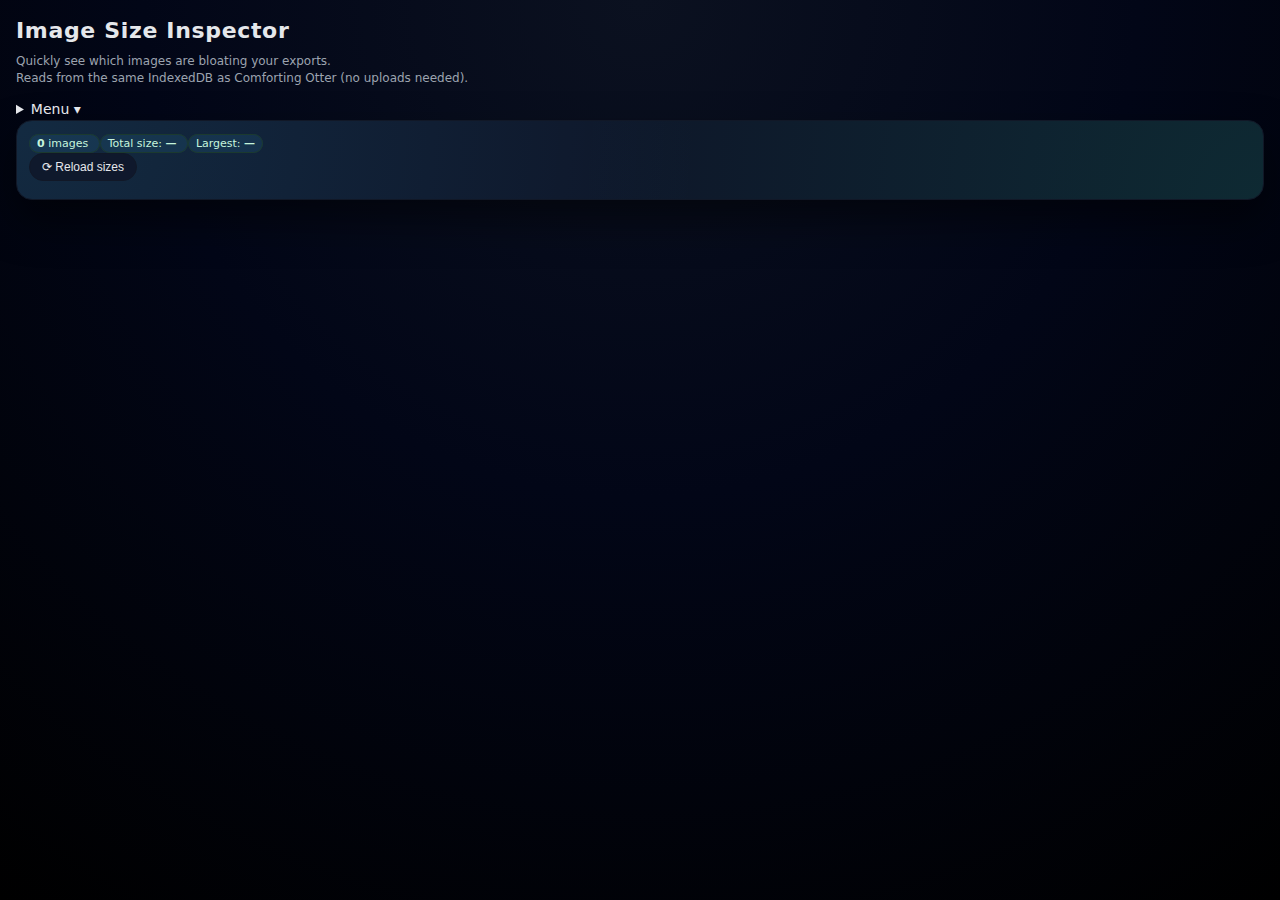
<file: sizes.html>
<!DOCTYPE html>
<html lang="en">
<head>
  <meta charset="UTF-8" />
  <title>Comforting Otter – Image Sizes</title>
  <meta name="viewport" content="width=device-width, initial-scale=1" />

<link rel="stylesheet" href="app-style.css">

</head>
<body>
  <header class="pageHeader">
    <div>
      <h1>Image Size Inspector</h1>
      <div class="subhead">
        Quickly see which images are bloating your exports.<br/>
        Reads from the same IndexedDB as Comforting Otter (no uploads needed).
      </div>
    </div>
    <div class="navMenuShell">
      <details class="navDropdown">
        <summary class="navTrigger">Menu ▾</summary>
        <div class="navMenuList">
          <a class="navItem" href="index.html?tab=Library">Library</a>
          <a class="navItem" href="index.html?tab=Matchups">Matchups</a>
          <a class="navItem" href="index.html?tab=Stats">Stats</a>
          <a class="navItem" href="index.html?tab=Collections">Collections</a>
          <div class="navSpacer"></div>
          <a class="navItem" href="tourney.html">Tournament</a>
          <a class="navItem active" href="settings.html">Settings</a>
        </div>
      </details>
    </div>
  </header>

  <main class="card">
    <div class="topRow">
      <div class="statRow">
        <span class="pill">
          <strong id="total-count">0</strong> images
        </span>
        <span class="pill">
          Total size: <strong id="total-size">—</strong>
        </span>
        <span class="pill">
          Largest: <strong id="max-size">—</strong>
        </span>
      </div>
      <div style="display:flex;align-items:center;gap:8px;">
        <button id="reload-btn" class="btn">
          ⟳ Reload sizes
        </button>
      </div>
    </div>

    <div id="status" class="loading">Opening database…</div>
    <div id="error" class="errorText" style="display:none;"></div>

    <div style="max-height:65vh;overflow:auto;margin-top:6px;">
      <table id="sizes-table" style="display:none;">
        <thead>
          <tr>
            <th class="thumbCell">Image</th>
            <th class="sortable" data-sort="title">
              Title<span class="sortIcon" id="sort-title">⇅</span>
            </th>
            <th class="sortable" data-sort="size">
              Size<span class="sortIcon" id="sort-size">⇅</span>
            </th>
          </tr>
        </thead>
        <tbody id="sizes-tbody">
        </tbody>
      </table>
    </div>

    <div class="pager" id="pager" style="display:none;">
      <div>
        Showing <span id="page-range">0–0</span> of <span id="total-count-2">0</span>
      </div>
      <div class="pagerBtns">
        <button class="btn" id="prev-page">Prev</button>
        <button class="btn" id="next-page">Next</button>
      </div>
    </div>
  </main>

  <script>
    const DB_NAME = 'modelMatchupDB';
    const DB_STORE = 'items';

    const PAGE_SIZE = 50;

    let allRows = [];
    let sortField = 'size';   // 'size' | 'title'
    let sortDir = 'desc';     // 'asc' | 'desc'
    let currentPage = 1;

    function openDB(){
      return new Promise((resolve,reject)=>{
        const req = indexedDB.open(DB_NAME,1);
        req.onupgradeneeded = () => {
          const db = req.result;
          if(!db.objectStoreNames.contains(DB_STORE)){
            db.createObjectStore(DB_STORE,{keyPath:'id'});
          }
        };
        req.onsuccess = () => resolve(req.result);
        req.onerror = () => reject(req.error);
      });
    }

    // Estimate byte size from data URL
    function approxBytesFromBase64(dataUrl){
      if(!dataUrl || typeof dataUrl !== 'string') return null;
      const commaIdx = dataUrl.indexOf(',');
      const base64 = commaIdx >= 0 ? dataUrl.slice(commaIdx+1) : dataUrl;
      const len = base64.length;
      if(!len) return null;
      return Math.floor(len * 3 / 4);
    }

    function formatBytes(bytes){
      if(bytes == null || isNaN(bytes)) return '—';
      if(bytes <= 0) return '0 B';
      const mb = bytes / (1024*1024);
      if(mb >= 1) return mb.toFixed(2) + ' MB';
      const kb = bytes / 1024;
      if(kb >= 1) return kb.toFixed(1) + ' KB';
      return bytes + ' B';
    }

    async function loadSizeRows(){
      const statusEl = document.getElementById('status');
      const errorEl = document.getElementById('error');
      statusEl.textContent = 'Scanning images…';
      errorEl.style.display = 'none';
      errorEl.textContent = '';

      try{
        const db = await openDB();
        const tx = db.transaction(DB_STORE,'readonly');
        const store = tx.objectStore(DB_STORE);

        const rows = [];

        return await new Promise((resolve,reject)=>{
          const req = store.openCursor();
          req.onsuccess = (e)=>{
            const cursor = e.target.result;
            if(!cursor){
              resolve(rows);
              return;
            }
            const v = cursor.value || {};
            const thumb = v.thumbnail || v.thumbDataUrl || null;

            let sizeBytes = null;
            if(v.dataUrl){
              sizeBytes = approxBytesFromBase64(v.dataUrl);
            } else if(thumb){
              // fallback to thumbnail size if no full image stored
              sizeBytes = approxBytesFromBase64(thumb);
            }

            rows.push({
              id: v.id,
              title: v.title || '',
              thumb,
              sizeBytes
            });

            cursor.continue();
          };
          req.onerror = ()=>{
            reject(req.error);
          };
        });
      }catch(err){
        errorEl.style.display = 'block';
        errorEl.textContent = 'Failed to read from IndexedDB: ' + (err && err.message ? err.message : err);
        throw err;
      }finally{
        statusEl.textContent = '';
      }
    }

    function recomputeSummary(){
      const totalCount = allRows.length;
      let totalBytes = 0;
      let maxBytes = 0;

      for(const r of allRows){
        if(r.sizeBytes != null){
          totalBytes += r.sizeBytes;
          if(r.sizeBytes > maxBytes) maxBytes = r.sizeBytes;
        }
      }

      document.getElementById('total-count').textContent = totalCount;
      document.getElementById('total-count-2').textContent = totalCount;
      document.getElementById('total-size').textContent = totalBytes ? formatBytes(totalBytes) : '—';
      document.getElementById('max-size').textContent = maxBytes ? formatBytes(maxBytes) : '—';
    }

    function sortRows(){
      const dir = sortDir === 'asc' ? 1 : -1;
      allRows.sort((a,b)=>{
        if(sortField === 'title'){
          return a.title.localeCompare(b.title) * dir;
        }else if(sortField === 'size'){
          const as = a.sizeBytes ?? 0;
          const bs = b.sizeBytes ?? 0;
          if(as === bs) return 0;
          return as > bs ? dir : -dir;
        }
        return 0;
      });

      document.getElementById('sort-title').textContent =
        sortField === 'title' ? (sortDir === 'asc' ? '↑' : '↓') : '⇅';
      document.getElementById('sort-size').textContent =
        sortField === 'size' ? (sortDir === 'asc' ? '↑' : '↓') : '⇅';
    }

    function renderPage(){
      const tbody = document.getElementById('sizes-tbody');
      const table = document.getElementById('sizes-table');
      const pager = document.getElementById('pager');
      tbody.innerHTML = '';

      if(!allRows.length){
        table.style.display = 'none';
        pager.style.display = 'none';
        document.getElementById('status').textContent = 'No images found in this database.';
        return;
      }

      table.style.display = '';
      pager.style.display = '';

      const totalPages = Math.max(1, Math.ceil(allRows.length / PAGE_SIZE));
      if(currentPage > totalPages) currentPage = totalPages;
      if(currentPage < 1) currentPage = 1;

      const start = (currentPage - 1) * PAGE_SIZE;
      const end = Math.min(start + PAGE_SIZE, allRows.length);
      const slice = allRows.slice(start, end);

      for(const row of slice){
        const tr = document.createElement('tr');

        const tdImg = document.createElement('td');
        tdImg.className = 'thumbCell';
        if(row.thumb){
          const wrap = document.createElement('div');
          wrap.className = 'thumbWrap';
          const img = document.createElement('img');
          img.src = row.thumb;
          img.alt = row.title || 'Image';
          wrap.appendChild(img);
          tdImg.appendChild(wrap);
        }else{
          const span = document.createElement('span');
          span.className = 'muted';
          span.textContent = 'No image';
          tdImg.appendChild(span);
        }
        tr.appendChild(tdImg);

        const tdTitle = document.createElement('td');
        tdTitle.className = 'titleCell';
        tdTitle.textContent = row.title || '(Untitled)';
        tr.appendChild(tdTitle);

        const tdSize = document.createElement('td');
        tdSize.className = 'sizeCell';
        tdSize.textContent = row.sizeBytes != null ? formatBytes(row.sizeBytes) : '…';
        tr.appendChild(tdSize);

        tbody.appendChild(tr);
      }

      document.getElementById('page-range').textContent =
        `${start + 1}–${end}`;
    }

    async function refresh(){
      document.getElementById('status').textContent = 'Scanning images…';
      document.getElementById('sizes-tbody').innerHTML = '';
      document.getElementById('sizes-table').style.display = 'none';
      document.getElementById('pager').style.display = 'none';

      allRows = await loadSizeRows();
      recomputeSummary();
      sortRows();
      currentPage = 1;
      renderPage();
      document.getElementById('status').textContent = '';
    }

    // Wire up UI events
    document.addEventListener('DOMContentLoaded', ()=>{
      document.getElementById('reload-btn').addEventListener('click', ()=>{
        refresh();
      });

      document.querySelectorAll('th.sortable').forEach(th=>{
        th.addEventListener('click', ()=>{
          const field = th.getAttribute('data-sort');
          if(field === sortField){
            sortDir = sortDir === 'asc' ? 'desc' : 'asc';
          }else{
            sortField = field;
            sortDir = field === 'size' ? 'desc' : 'asc';
          }
          sortRows();
          renderPage();
        });
      });

      document.getElementById('prev-page').addEventListener('click', ()=>{
        if(currentPage > 1){
          currentPage--;
          renderPage();
        }
      });
      document.getElementById('next-page').addEventListener('click', ()=>{
        const totalPages = Math.max(1, Math.ceil(allRows.length / PAGE_SIZE));
        if(currentPage < totalPages){
          currentPage++;
          renderPage();
        }
      });

      // initial load
      refresh();
    });
  </script>
</body>
</html>
</file>
<file: app-style.css>
/* ------------------------------------------------------
   GLOBAL THEME VARIABLES
------------------------------------------------------ */
:root {
  color-scheme: dark;

  /* Core palette — shared across index, tourney, sizes */
  --bg: #020617;
  --bgElevated: #020617;
  --panel: #020617;
  --panel-soft: #0e1f1a;

  --border: #1f2937;
  --borderSoft: #111827;
  --muted: #9ca3af;
  --text: #e5e7eb;

  --accent: #38bdf8;
  --accentSoft: rgba(56,189,248,0.1);

  --danger: #f97373;

  --ring: #1b3a2f;
  --ghost: #182621;

  --font: system-ui, -apple-system, BlinkMacSystemFont, "Segoe UI", sans-serif;
}

/* ------------------------------------------------------
   GLOBAL RESET
------------------------------------------------------ */
* {
  box-sizing: border-box;
  margin: 0;
  padding: 0;
}

/* ------------------------------------------------------
   BODY
------------------------------------------------------ */
body {
  min-height: 100vh;
  background: radial-gradient(circle at top, #0b1120 0, #020617 45%, #000 100%);
  color: var(--text);
  font: 14px/1.4 var(--font);
  padding: 16px;
}

/* ------------------------------------------------------
   LINKS
------------------------------------------------------ */
a {
  color: var(--accent);
  text-decoration: none;
}
a:hover {
  text-decoration: underline;
}

/* ------------------------------------------------------
   HEADERS
------------------------------------------------------ */
h1 {
  font-size: 22px;
  font-weight: 600;
  letter-spacing: 0.03em;
  display: flex;
  align-items: center;
  gap: 8px;
  margin-bottom: 6px;
}
.subhead {
  font-size: 12px;
  color: var(--muted);
  margin-bottom: 14px;
}

/* ------------------------------------------------------
   CARDS AND PANELS
------------------------------------------------------ */
.card,
.pane {
  border-radius: 16px;
  border: 1px solid var(--borderSoft);
  background: radial-gradient(circle at top left, rgba(56,189,248,0.12), transparent 55%),
              radial-gradient(circle at bottom right, rgba(16,185,129,0.12), transparent 55%),
              rgba(15,23,42,0.96);
  padding: 12px;
  box-shadow: 0 20px 40px rgba(0,0,0,0.5);
  margin-bottom: 14px;
}

/* ------------------------------------------------------
   BUTTONS
------------------------------------------------------ */
.btn {
  border-radius: 999px;
  border: 1px solid var(--borderSoft);
  background: rgba(15,23,42,0.9);
  color: var(--text);
  padding: 6px 12px;
  font-size: 12px;
  display: inline-flex;
  align-items: center;
  gap: 6px;
  cursor: pointer;
}
.chip-high {
  background: rgba(180, 83, 9, 0.18) !important;
  border: 1px solid #f97316 !important;
  color: #f97316 !important; /* matches archive behavior */
}
.btn.sm {
  padding: 5px 9px;
  font-size: 12px;
}
.btn.primary {
  border-color: var(--accent);
  background: linear-gradient(135deg, #0ea5e9, #22c55e);
  color: #0b1120;
  font-weight: 600;
}
.btn.ghost {
  background: var(--ghost);
}
.btn.danger {
  background: var(--danger);
}
.btn:disabled {
  opacity: 0.5;
  cursor: default;
}

/* ------------------------------------------------------
   TABS
------------------------------------------------------ */
.tabs {
  display: flex;
  gap: 8px;
  flex-wrap: wrap;
  margin-bottom: 12px;
}
.tab,
a.tab {
  background: var(--panel);
  color: var(--text);
  border: 1px solid var(--ring);
  padding: 7px 11px;
  border-radius: 999px;
  cursor: pointer;
  font-size: 13px;
  text-decoration: none;
  display: inline-flex;
  align-items: center;
  justify-content: center;
}
.tab.active {
  outline: 2px solid var(--accent);
  background: linear-gradient(135deg, #1f9d73, #157457);
}

/* ------------------------------------------------------
   TABLES
------------------------------------------------------ */
table {
  width: 100%;
  border-collapse: collapse;
  font-size: 12px;
}
thead {
  background: rgba(15,23,42,0.9);
  position: sticky;
  top: 0;
  z-index: 5;
}
th, td {
  padding: 6px 8px;
  border-bottom: 1px solid rgba(15,23,42,0.85);
  text-align: left;
  vertical-align: middle;
}
th {
  font-size: 11px;
  text-transform: uppercase;
  letter-spacing: 0.06em;
  color: var(--muted);
  font-weight: 500;
}
th.sortable {
  cursor: pointer;
}

/* ------------------------------------------------------
   THUMBNAILS
------------------------------------------------------ */
.thumbWrap {
  width: 42px;
  height: 42px;
  border-radius: 10px;
  border: 1px solid rgba(148,163,184,0.4);
  overflow: hidden;
  display: grid;
  place-items: center;
  background: #020617;
}
.thumbWrap img {
  max-width: 100%;
  max-height: 100%;
  display: block;
}

/* ------------------------------------------------------
   MISC
------------------------------------------------------ */
.pill {
  border-radius: 999px;
  padding: 2px 7px;
  font-size: 11px;
  background: var(--accentSoft);
  border: 1px solid var(--ring);
  color: #c5f4dc;
}
.smallMuted {
  font-size: 11px;
  color: var(--muted);
}
.hint {
  color: var(--muted);
  padding: 8px 0;
  font-size: 13px;
}
.loading {
  font-size: 13px;
  color: var(--muted);
}

/* ------------------------------------------------------
   MATCHUP LAYOUT (shared with tournament)
------------------------------------------------------ */
.matchupWrap {
  display: flex;
  align-items: center;
  justify-content: center;
  gap: 18px;
  margin: 18px 0;
}

.arenaImgBtn, .imageCardBtn {
  border: none;
  padding: 0;
  background: none;
  cursor: pointer;
  border-radius: 20px;
}

.arenaImgBtn:hover, .imageCardBtn:hover {
  opacity: 0.9;
}

.matchImg,
.imageCard img {
  width: 160px;
  height: 225px;
  object-fit: cover;
  border-radius: 14px;
  box-shadow: 0 0 12px rgba(0,0,0,0.4);
  border: 1px solid var(--ring);
}

.vs {
  font-size: 30px;
  font-weight: 700;
  color: var(--accent);
  text-shadow: 0 0 10px rgba(56,189,248,0.5);
}

/* green gradient background */
body.tourney-bg {
  background: radial-gradient(circle at top, #0B271F, #051612, #000);
}


.matchupWrap {
  display: flex;
  justify-content: center;
  align-items: center;
  gap: 28px;
  margin: 18px auto;
}

.matchImg {
  width: 600px;
  height: 600px;
  object-fit: contain;
  border-radius: 18px;
  border: 1px solid var(--ring);
  box-shadow: 0 0 10px rgba(0,0,0,0.6);
}



.vs {
  font-size: 32px;
  font-weight: 700;
  color: var(--accent);
  text-shadow: 0 0 10px rgba(56,189,248,0.6);
}

.matchMetaRow {
  display: flex;
  justify-content: center;
  align-items: flex-start;
  gap: 30px;
  margin-top: 20px;
}

.matchMetaCell {
  background: var(--card);
  padding: 14px 18px;
  border-radius: 14px;
  box-shadow: 0 0 14px rgba(0,0,0,0.4);
  min-width: 260px;
}

.metaTitle {
  font-weight: 700;
  margin-bottom: 4px;
  color: var(--accent);
}

.metaLine,
.metaStats {
  font-size: 13px;
  margin-bottom: 6px;
  color: var(--muted);
}
</file>
